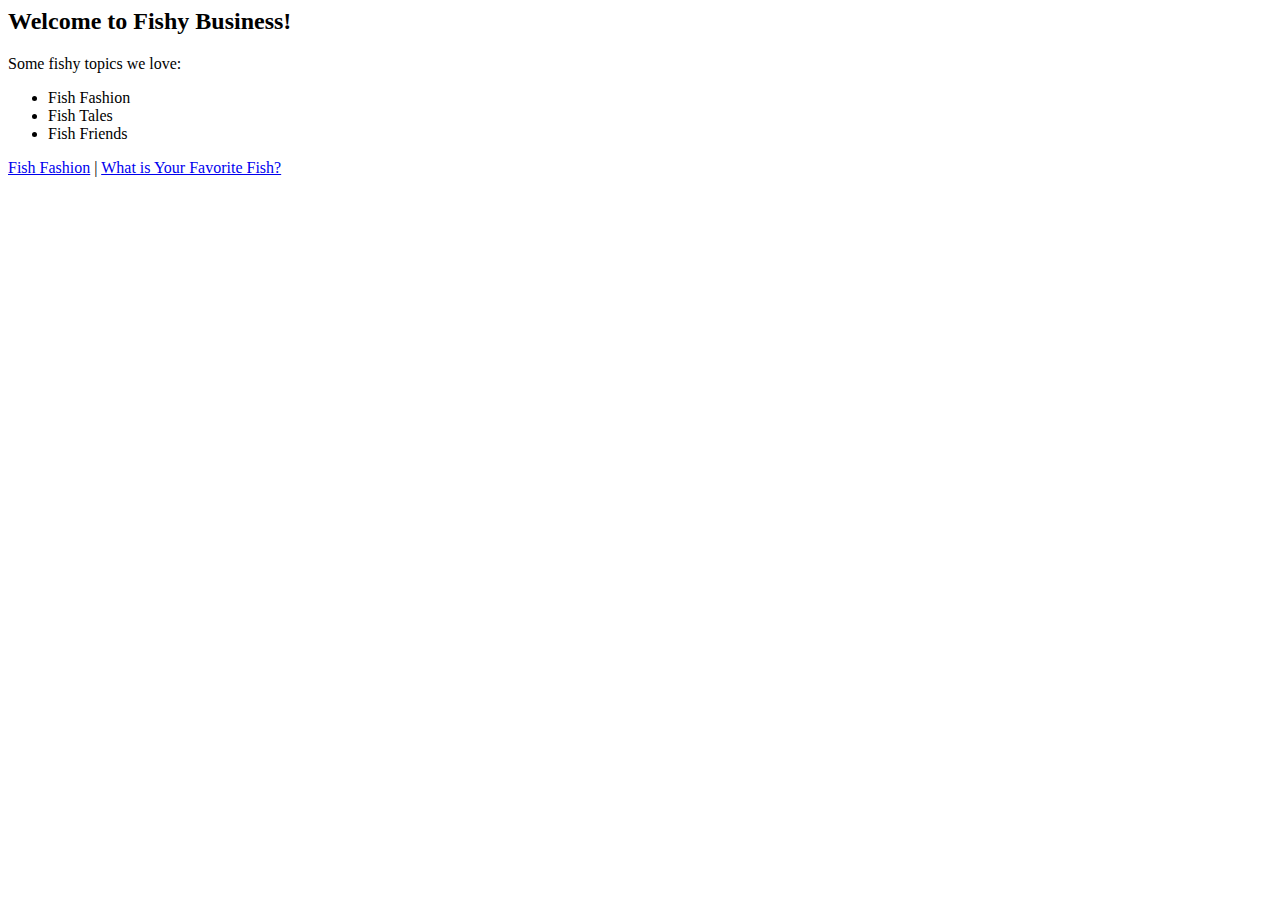
<file: Week 6/index.html>
<html>
    <title>Fishy Business</title>
    <body>
        <h2>Welcome to Fishy Business!</h2>
        <p>Some fishy topics we love:</p>
        <ul>
            <li>Fish Fashion</li>
            <li>Fish Tales</li>
            <li>Fish Friends</li>
        </ul>
        <a href="Page2.html">Fish Fashion</a> | <a href="Page3.html">What is Your Favorite Fish?</a>
    </body>
</html>
</file>
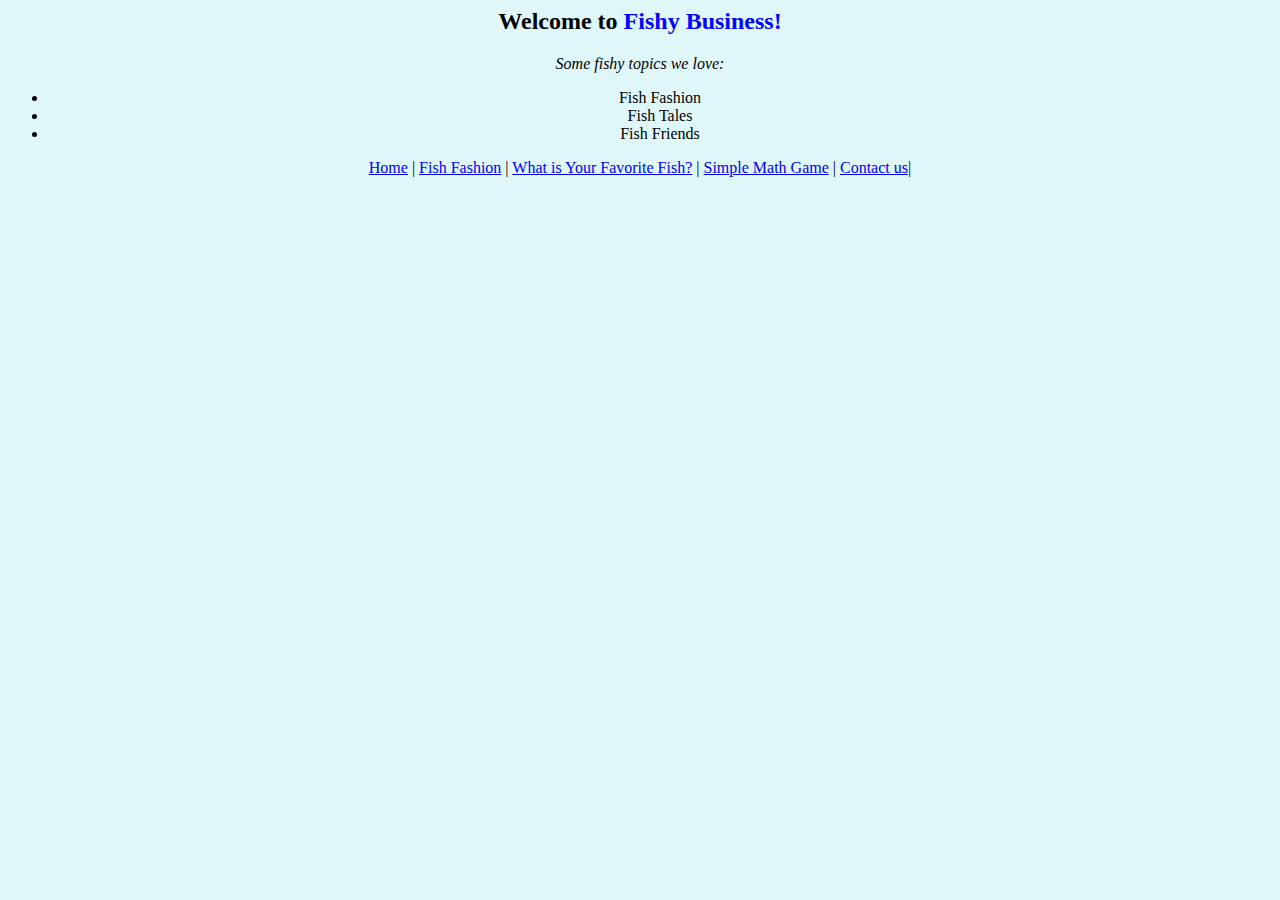
<file: Week 8/index.html>
<html>
    <head>
        <title>Fishy Business</title>
        <style>
            body {
                background-color: #e0f7fa;
                text-align: center;
            }
            .highlight {
                color: blue;
                font-weight: bold;
            }
        </style>
    </head>
    <body>
        <h2>Welcome to <span class="highlight">Fishy Business!</span></h2>
        <p style="font-style: italic;">Some fishy topics we love:</p>
        <ul>
            <li>Fish Fashion</li>
            <li>Fish Tales</li>
            <li>Fish Friends</li>
        </ul>
        <a href="index.html">Home</a> | <a href="Page2.html">Fish Fashion</a> | <a href="Page4.html">What is Your Favorite Fish?</a> | <a href="Page5.html">Simple Math Game</a> | <a href="Page3.html">Contact us</a>|
    </body>
</html>
</file>
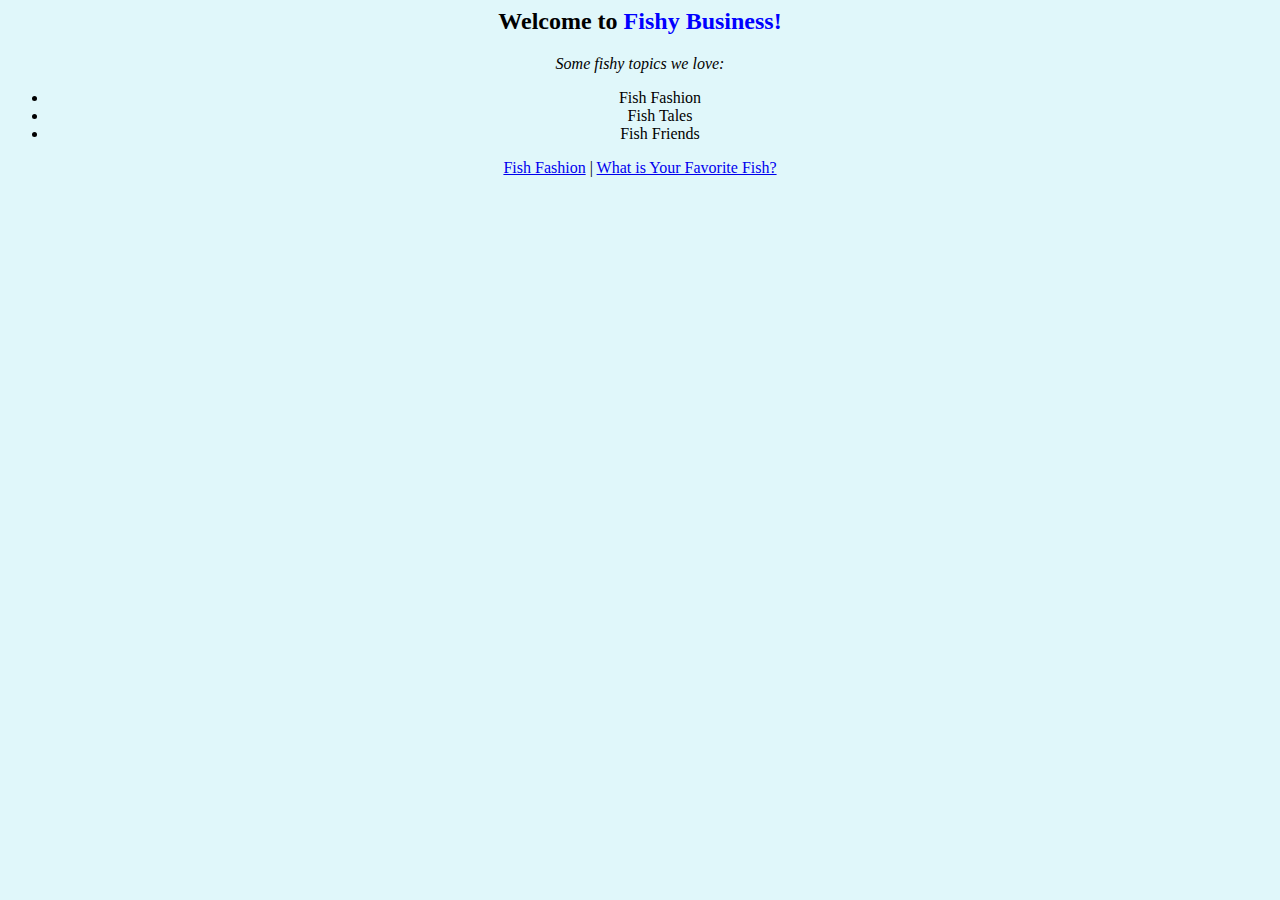
<file: Week7/index.html>
<html>
    <head>
        <title>Fishy Business</title>
        <style>
            body {
                background-color: #e0f7fa;
                text-align: center;
            }
            .highlight {
                color: blue;
                font-weight: bold;
            }
        </style>
    </head>
    <body>
        <h2>Welcome to <span class="highlight">Fishy Business!</span></h2>
        <p style="font-style: italic;">Some fishy topics we love:</p>
        <ul>
            <li>Fish Fashion</li>
            <li>Fish Tales</li>
            <li>Fish Friends</li>
        </ul>
        <a href="Page2.html">Fish Fashion</a> | <a href="Page3.html">What is Your Favorite Fish?</a>
    </body>
</html>
</file>
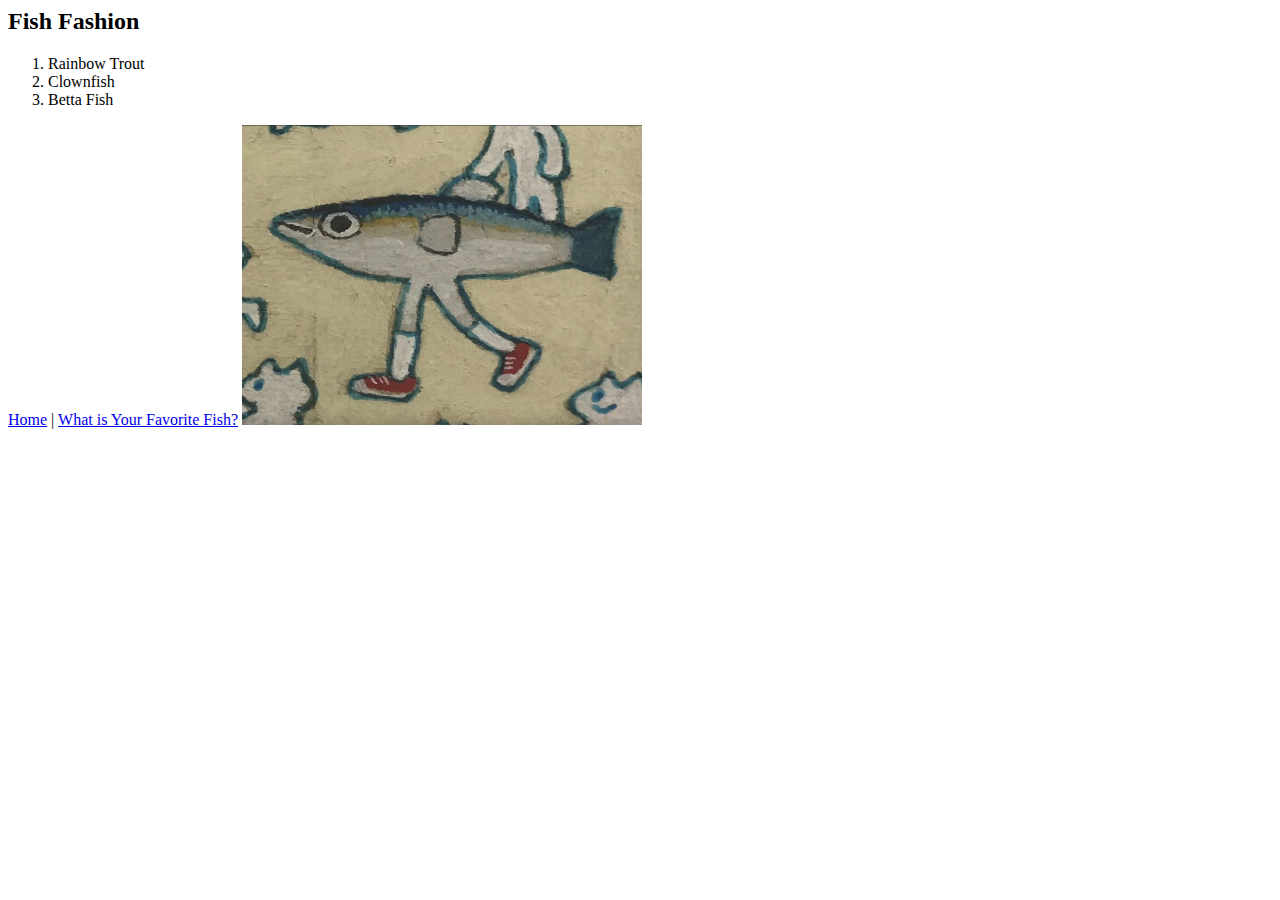
<file: Week 6/Page2.html>
<html>
    <title>Fish Fashion</title>
    <body>
        <h2>Fish Fashion</h2>
        <ol>
            <li>Rainbow Trout</li>
            <li>Clownfish</li>
            <li>Betta Fish</li>
        </ol>
        <a href="index.html">Home</a> | <a href="Page3.html">What is Your Favorite Fish?</a>
    <img src="fish.jpg" height="300" width="400">
</html>
</file>
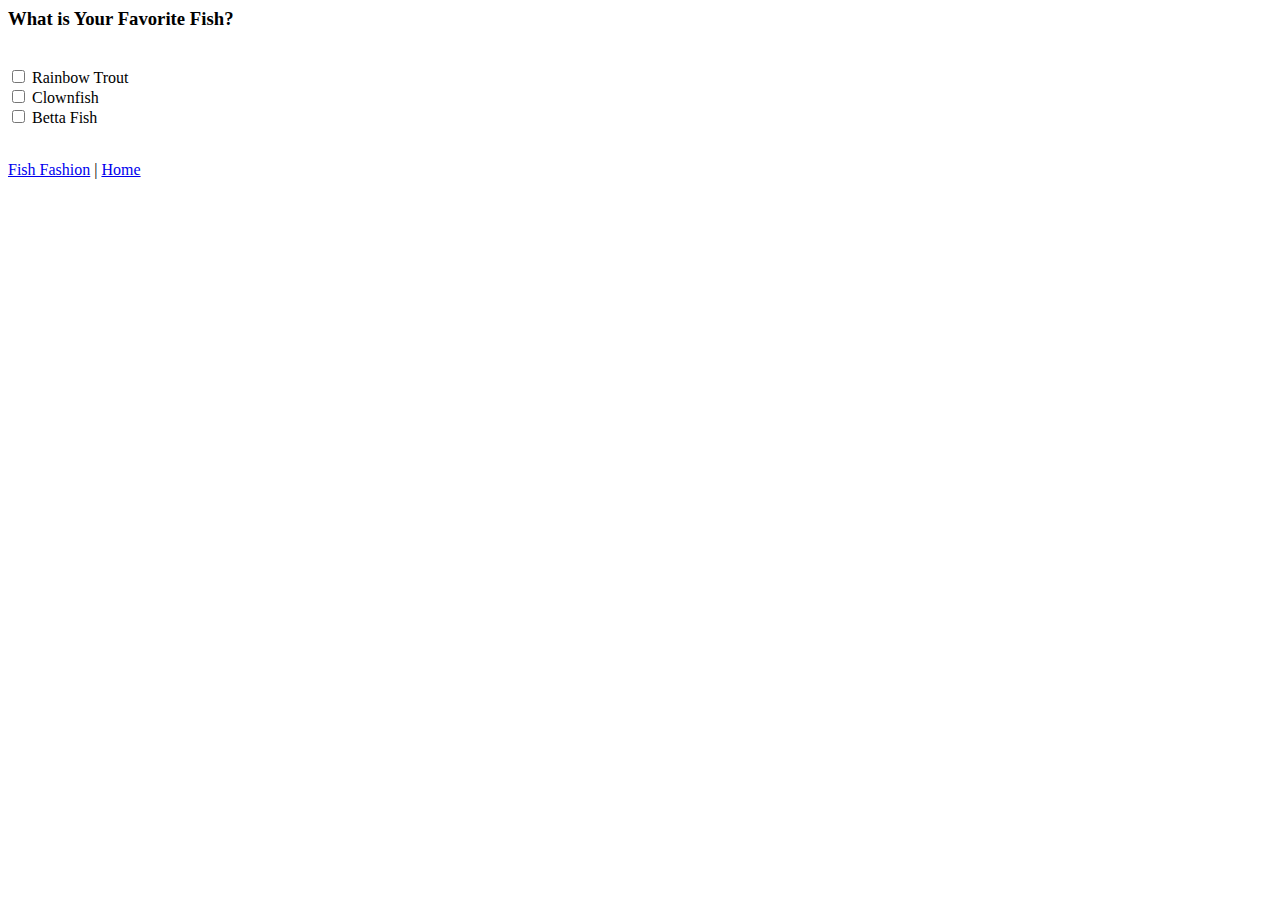
<file: Week 6/Page3.html>
<html>
    <title>What is Your Favorite Fish?</title>
    <body>
        <h3>What is Your Favorite Fish?</h3>
        <br>
        <form>
            <input type="checkbox" value="Rainbow Trout"> Rainbow Trout<br>
            <input type="checkbox" value="Clownfish"> Clownfish<br>
            <input type="checkbox" value="Betta Fish"> Betta Fish<br>
        </form>
        <br>
        <a href="Page2.html">Fish Fashion</a> | <a href="index.html">Home</a>
    </body>
</html>
</file>
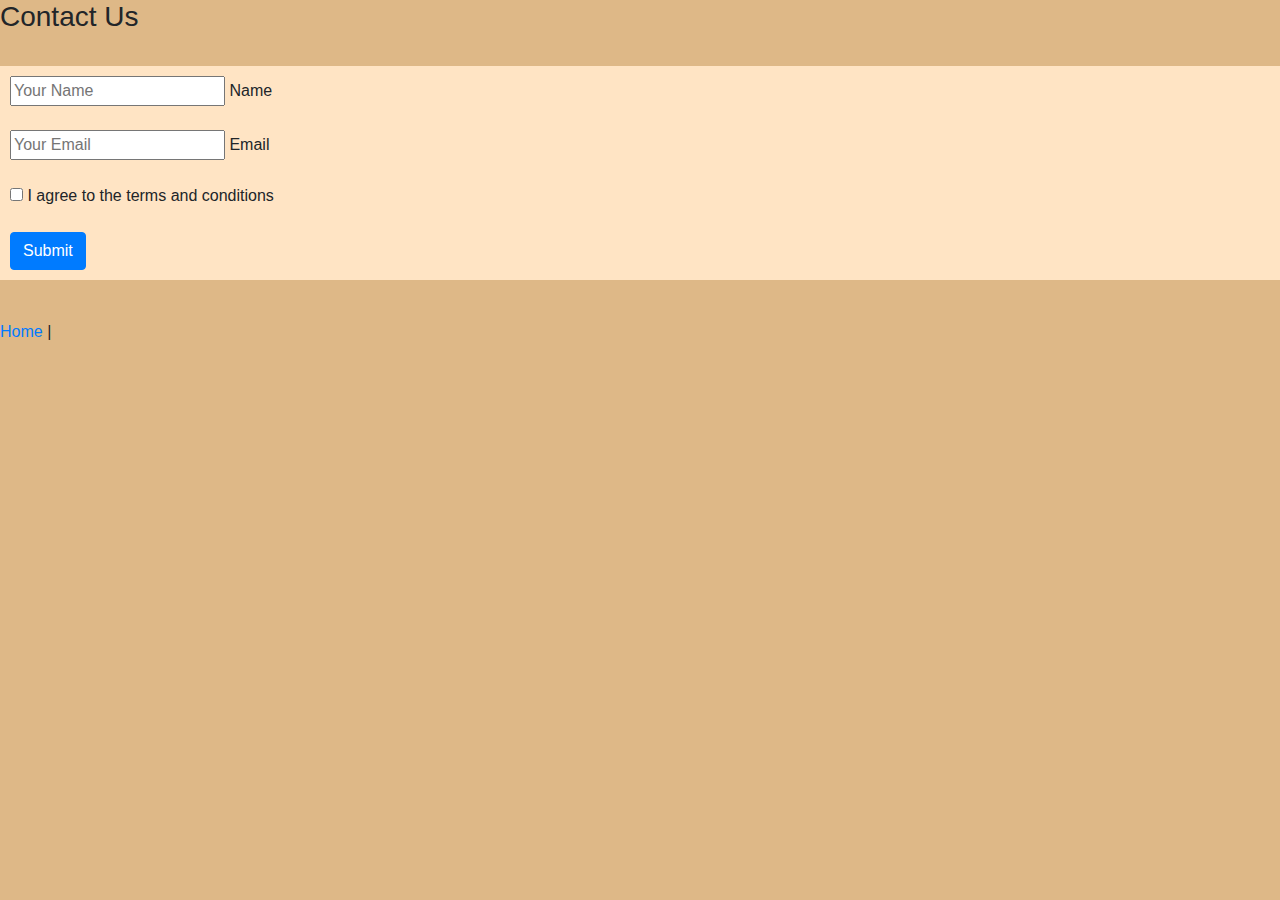
<file: Week 8/Page3.html>
<html>
  <head>
    <title>Contact Us</title>
    <script>
      function validateForm() {
        var name = document.getElementById("name");
        var email = document.getElementById("email");
        var terms = document.getElementById("terms");

        // Clear any previous error styles
        name.style.border = "";
        email.style.border = "";

        // Check Name
        if (name.value.trim() === "") {
          alert("Please enter your name.");
          name.style.border = "2px solid red";
          name.focus();
          return false;
        }

        // Check Email
        if (email.value.trim() === "") {
          alert("Please enter your email.");
          email.style.border = "2px solid red";
          email.focus();
          return false;
        }

        // Check Terms checkbox
        if (!terms.checked) {
          alert("You must agree to the terms and conditions.");
          terms.focus();
          return false;
        }

        // If all fields are filled, show success message
        alert("Thank you for contacting us, " + name.value + "!");
        return false; // Prevent form from refreshing the page
      }
    </script>

    <!-- Bootstrap CSS (same as your example) -->
    <link rel="stylesheet" href="https://stackpath.bootstrapcdn.com/bootstrap/4.3.1/css/bootstrap.min.css"
      integrity="sha384-ggOyR0iXCbMQv3Xipma34MD+dH/1fQ784/j6cY/iJTQUOhcWr7x9JvoRxT2MZw1T"
      crossorigin="anonymous">
  </head>

  <body style="background-color: burlywood;">
    <h3>Contact Us</h3>
    <br>
    <form style="background-color: bisque; padding: 10px;" onsubmit="return validateForm();">
      <input type="text" id="name" placeholder="Your Name"> Name<br><br>
      <input type="text" id="email" placeholder="Your Email"> Email<br><br>
      <input type="checkbox" id="terms"> I agree to the terms and conditions<br><br>

      <button class="btn btn-primary" type="submit">Submit</button>
    </form>

    <br>
    <!-- Fixed Navigation Link to Favorite Fish Page -->
    <a href="index.html">Home</a> |
  </body>
</html>
</file>
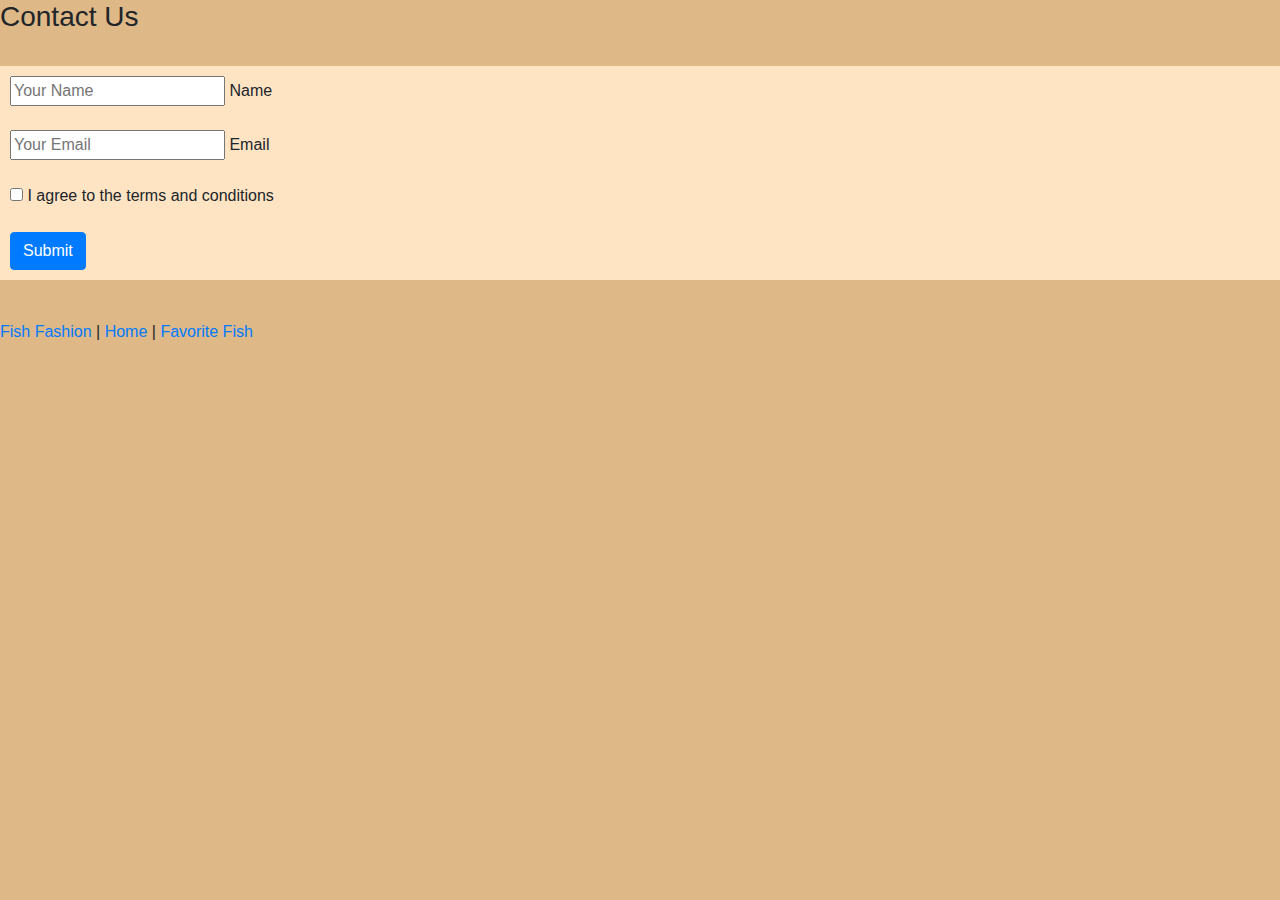
<file: Week 8/page3.html>
<html>
  <head>
    <title>Contact Us</title>
    <script>
      function validateForm() {
        var name = document.getElementById("name");
        var email = document.getElementById("email");
        var terms = document.getElementById("terms");

        // Clear any previous error styles
        name.style.border = "";
        email.style.border = "";

        // Check Name
        if (name.value.trim() === "") {
          alert("Please enter your name.");
          name.style.border = "2px solid red";
          name.focus();
          return false;
        }

        // Check Email
        if (email.value.trim() === "") {
          alert("Please enter your email.");
          email.style.border = "2px solid red";
          email.focus();
          return false;
        }

        // Check Terms checkbox
        if (!terms.checked) {
          alert("You must agree to the terms and conditions.");
          terms.focus();
          return false;
        }

        // If all fields are filled, show success message
        alert("Thank you for contacting us, " + name.value + "!");
        return false; // Prevent form from refreshing the page
      }
    </script>

    <!-- Bootstrap CSS (same as your example) -->
    <link rel="stylesheet" href="https://stackpath.bootstrapcdn.com/bootstrap/4.3.1/css/bootstrap.min.css"
      integrity="sha384-ggOyR0iXCbMQv3Xipma34MD+dH/1fQ784/j6cY/iJTQUOhcWr7x9JvoRxT2MZw1T"
      crossorigin="anonymous">
  </head>

  <body style="background-color: burlywood;">
    <h3>Contact Us</h3>
    <br>
    <form style="background-color: bisque; padding: 10px;">
      <input type="text" id="name" placeholder="Your Name"> Name<br><br>
      <input type="text" id="email" placeholder="Your Email"> Email<br><br>
      <input type="checkbox" id="terms"> I agree to the terms and conditions<br><br>

      <button class="btn btn-primary" onclick="return validateForm();">Submit</button>
    </form>

    <br>
    <a href="Page2.html">Fish Fashion</a> | <a href="index.html">Home</a> | <a href="Page1.html">Favorite Fish</a>
  </body>
</html>
</file>
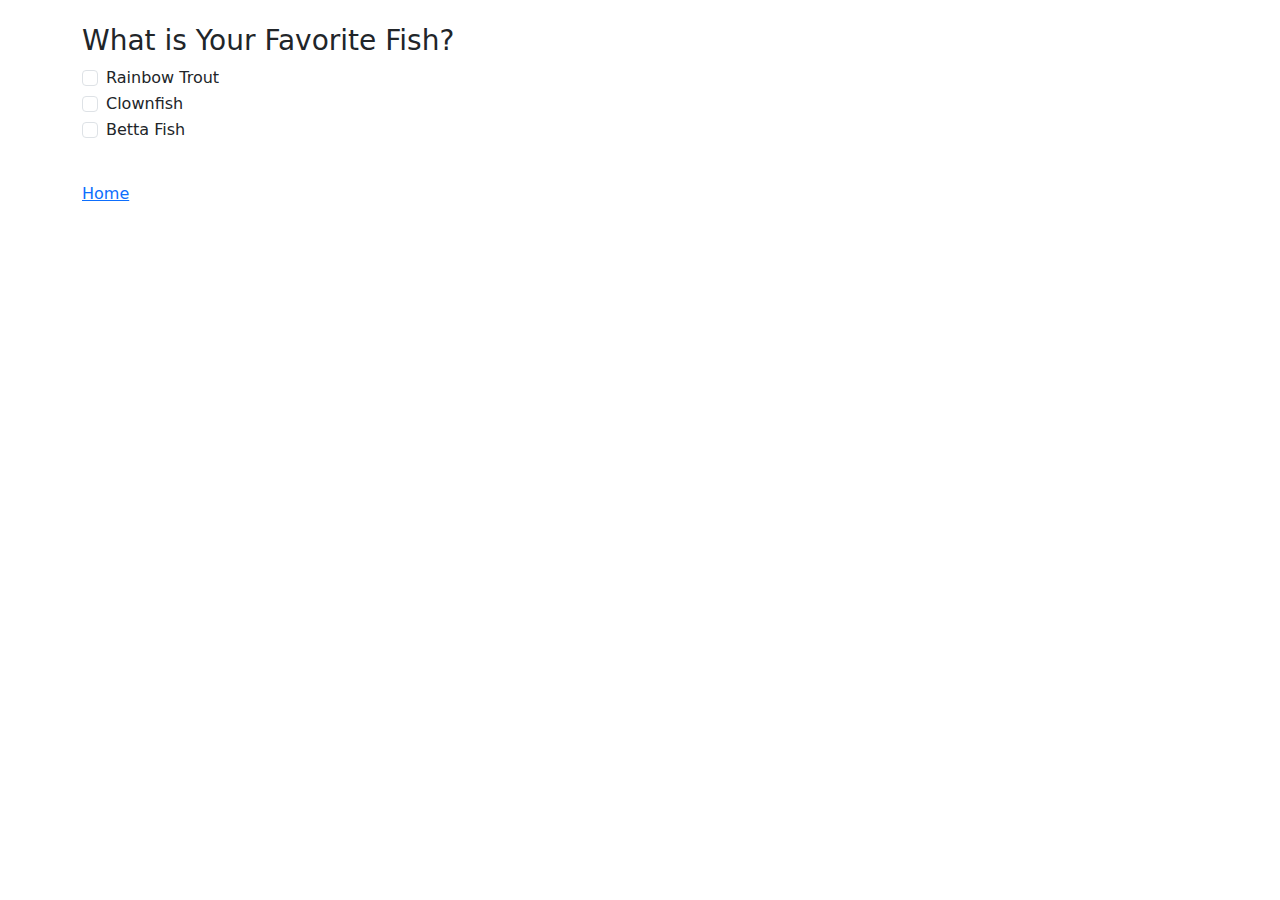
<file: Week 8/Page4.html>
<html>
    <head>
        <title>What is Your Favorite Fish?</title>
        <link rel="stylesheet" href="https://cdn.jsdelivr.net/npm/bootstrap@5.3.0/dist/css/bootstrap.min.css">
    </head>
    <body class="container mt-4">
        <h3>What is Your Favorite Fish?</h3>
        <form>
            <div class="form-check">
                <input type="checkbox" class="form-check-input" value="Rainbow Trout"> Rainbow Trout<br>
            </div>
            <div class="form-check">
                <input type="checkbox" class="form-check-input" value="Clownfish"> Clownfish<br>
            </div>
            <div class="form-check">
                <input type="checkbox" class="form-check-input" value="Betta Fish"> Betta Fish<br>
            </div>
        </form>
        <br>
        <a href="index.html">Home</a> 
    
    </body>
</html>
</file>
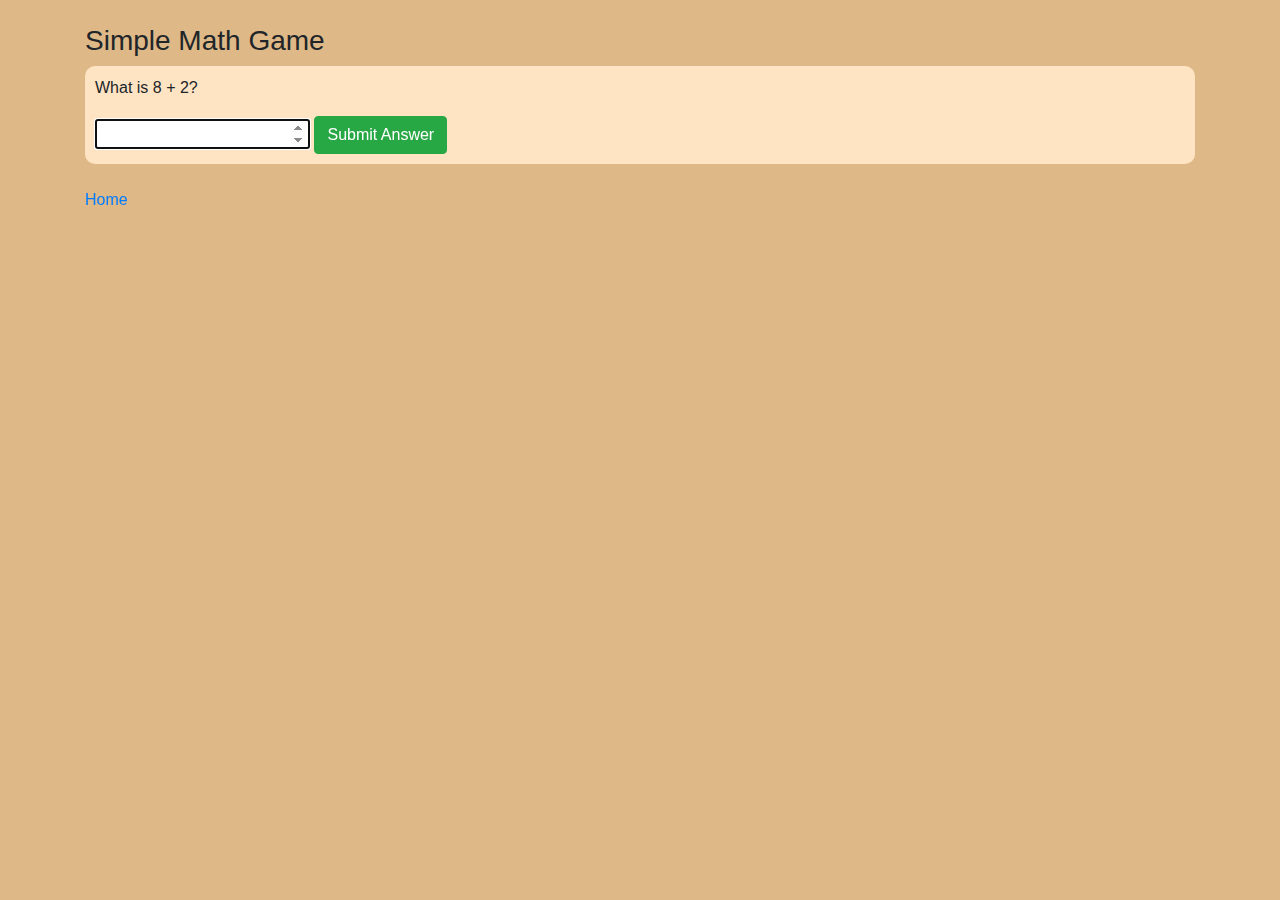
<file: Week 8/Page5.html>
<html>
  <head>
    <title>Simple Math Game</title>
    <script>
      let correct = 0;
      let incorrect = 0;
      let totalQuestions = 0;
      let num1, num2, answer;

      function generateQuestion() {
        num1 = Math.floor(Math.random() * 10) + 1;
        num2 = Math.floor(Math.random() * 10) + 1;
        answer = num1 + num2;

        document.getElementById("question").innerHTML = `What is ${num1} + ${num2}?`;
        document.getElementById("userAnswer").value = "";
        document.getElementById("userAnswer").focus();
      }

      function checkAnswer() {
        const userAnswer = parseInt(document.getElementById("userAnswer").value);

        if (userAnswer === answer) {
          correct++;
        } else {
          incorrect++;
        }

        totalQuestions++;

        if (totalQuestions < 10) {
          generateQuestion();
        } else {
          const percent = Math.round((correct / 10) * 100);
          document.getElementById("game").innerHTML = `
            <h4>Game Over!</h4>
            <p>Correct: ${correct}</p>
            <p>Incorrect: ${incorrect}</p>
            <p>You got ${percent}% correct!</p>
            <button onclick="restartGame()" class="btn btn-primary">Play Again</button>
          `;
        }
      }

      function restartGame() {
        correct = 0;
        incorrect = 0;
        totalQuestions = 0;
        document.getElementById("game").innerHTML = `
          <p id="question"></p>
          <input type="number" id="userAnswer">
          <button onclick="checkAnswer()" class="btn btn-success">Submit Answer</button>
        `;
        generateQuestion();
      }

      window.onload = restartGame;
    </script>
    <link rel="stylesheet" href="https://stackpath.bootstrapcdn.com/bootstrap/4.3.1/css/bootstrap.min.css">
  </head>

  <body style="background-color: burlywood;" class="container mt-4">
    <h3>Simple Math Game</h3>
    <div id="game" style="background-color: bisque; padding: 10px; border-radius: 10px;"></div>
    <br>
    <a href="index.html">Home</a> 
  </body>
</html>
</file>
